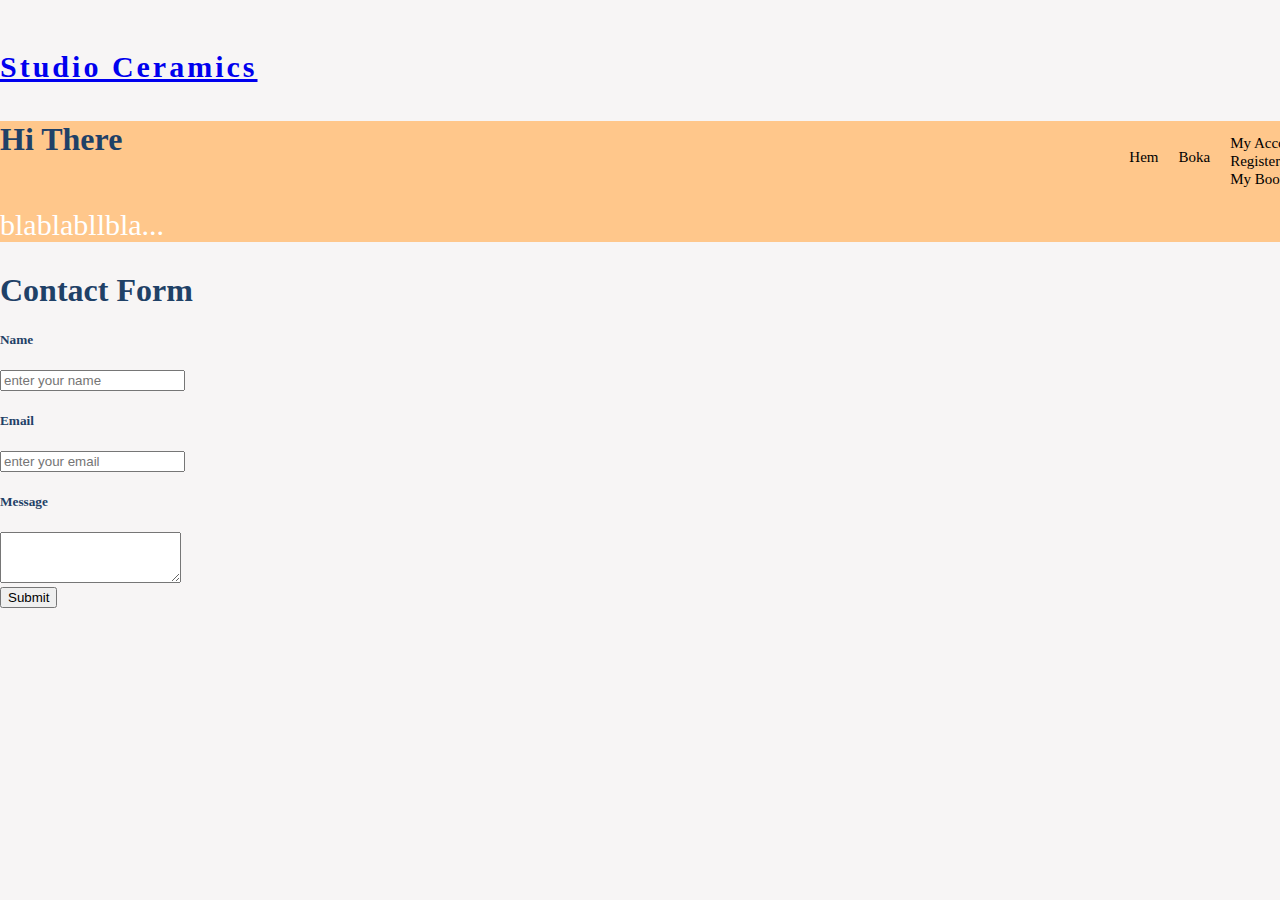
<file: book.html>
<!DOCTYPE html>
<html lang="en">
<head>
    <meta charset="UTF-8">
    <meta name="viewport" content="width=device-width, initial-scale=1.0">
    <link rel="stylesheet" href="css/style.css">
    <link rel="stylesheet" href="https://cdn.jsdelivr.net/npm/bootstrap@4.6.2/dist/css/bootstrap.min.css" integrity="sha384-xOolHFLEh07PJGoPkLv1IbcEPTNtaed2xpHsD9ESMhqIYd0nLMwNLD69Npy4HI+N" crossorigin="anonymous">
    <meta name="viewport" content="width=device-width, initial-scale=1, shrink-to-fit=no">
    <title>Prov</title>
</head>
<body>
    <header>
        <div class="container">
            <nav class="navbar navbar-expand-lg navbar-light bg-light">
                <a class="navbar-brand" href="#">
                <a class="navbar-brand" href="#"><h1 class="heading">Studio Ceramics</h1></a>
                <ul id="menu">
                    <li>
                        <a href="index.html">
                        <p class="nav-link prov">Hem</p>
                        </a>
                    </li>
                    <li>
                        <a href="bootstrap.html">
                            <p class="nav-link prov">Boka</p>
                        </a> 
                    </li>
                    <li class="nav-item dropdown">
                        <a class="nav-link dropdown-toggle" href="#" id="navbarDropdown" role="button" data-toggle="dropdown" aria-haspopup="true" aria-expanded="false">
                        My Account
                        </a>
                        <div class="dropdown-menu" aria-labelledby="navbarDropdown">
                        <a class="dropdown-item" href="#">Register</a>
                        <a class="dropdown-item" href="#">Login</a>
                        <div class="dropdown-divider"></div>
                        <a class="dropdown-item" href="#">My Bookings</a>
                        </div>
                    </li>
                </ul>
            </nav>
        </div>
    </header>

    <div class="container border mt-3 bg light">
        <div class="row">
            <div class ="col-md-6 p-5 text-white info-box">
                <h1>Hi There</h1>
                <p>blablabllbla...</p>
            </div>
            <div class = "col-md-6 py-3">
                <form  onsubmit="return sendMail(this);">
                    <h1>Contact Form</h1>
                    <div class = "form-group">
                        <h5 for="name">Name</h5>
                        <input type="text" class="form-control" id="name" placeholder="enter your name">
                    </div>
                    <div class = "form-group">
                        <h5 for="email">Email</h5>
                        <input type="email" class="form-control" id="email" placeholder="enter your email">
                    </div>
                    <div class = "form-group">
                        <h5 for="message">Message</h5>
                        <textarea class="form-control" rows="3" id="message"></textarea>
                    </div>
                    <button class="btn btn-dark">Submit</button>
                    </div>
                </form>
        </div>
    </div>
    <script src="index.js"></script>
</body>
</file>
<file: css/style.css>
body {
    margin: 0;
    margin-top: 50px;
    background-color: #f7f5f5 !important;
    color: #1F4167;
    
}

nav {
    height: 50px;
}

.heading {
    font-size: 30px;
    font-weight: 100px;
    margin-top: 10px;
    letter-spacing: 3px;
}

#menu {
    width: 100%;
    height: 60px;
    display: inline-flex;
    margin-top: 30px;
    justify-content: flex-end;
    
}

#menu li {
    margin-left: 20px;
    list-style: none;
}

#menu li a {
    text-decoration: none;
    color: black;
    font-size: 15px;
}

#header-image {
    background: url(../css/images/header-image2.jpg) no-repeat;
    background-position: bottom;
    opacity: 0.7;
    height: 900px;
}

.jumbotron {
    height: 300px;
}

.jumbotron-fluid {
    padding-right: 0;
    padding-left: 0;
    border-radius: 0;
    /* opacity: 0.7; */
    background-color: #ff6200 !important;
    color: #f7f5f5;
}

.btn-primary {
    color: #1F4167 !important;
    background-color: #f7f5f5!important; 
    border-color: #f7f5f5!important;
}

.info-box {
    /* if i remove width and height the info-box will be centered */
    /* height: 250px;
    width: 400px; */
    background-color: #ffc78b;

}

.info-box p {
    font-size: 30px;
    color: #ffffff;
    margin-top: 50px;
    
}

.col-centered{
    margin: auto;
    max-width: 300px;
}

.what_we_offer_images {
    background-color: #ff6200;
}

/* index.html style */

.how-it-works-container {
    height: 800px;

}

.how-it-works {
    height: 200px;
    margin-top: 100px;
    background-color: #ffc78b !important;
} 

.how-it-works-heading {
    margin-top: 50px;
    font-size: 30px;
    color:#7d5858;
}

.aktiviteter-container {
    margin-bottom: 10px;
}

.aktiviteter {
    font-size: 30px;
    margin-left: 50px;
    color: #ffc78b;
    position: static;
}

#container {
    width: 100%;
    display: flex;
    flex-direction: row;
    justify-content: space-between;
}

#div-1-container {
    height: 100vh;
    width: 33%;
    margin-top: 10px;
}


#div-2-container  {
    height: 100vh;
    width: 33%;
}

#div-3-container  {
    height: 100vh;
    width: 33%;
}

#div-1-image {
    background: url(../css/images/måla-ceramic.jpg) no-repeat;
    width: 100%;
    height: 900px;
    background-position: right;
    background-size: contain;
    
}

#div-2-image {
    background: url(../css/images/dreja2.jpg) no-repeat;
    width: 100%;
    height: 900px;
    background-position: right;
    background-size: contain;

}

#div-3-image {
    background: url(../css/images/bokakurs.jpg) no-repeat;
    width: 100%;
    height: 900px;
    background-position: right;
    background-size: contain;
    
   
}

/* bootstrap.html style */

.first-div {
    background-color: #ffc78b;
}

.second-div {
    background-color: #f7f5f5;

}
.third-div {
    background-color: #f7f5f5;
}
.fourth-div {
    background-color: #ffc78b;
}

.image-container {
    margin-top: 30px;

} 

.image-container h2 {
    text-align: center;
    margin-top: 50px;

} 

.text-container {
    height: 300px;
    margin-top: 80px;
    word-wrap: break-word;
    
}

img {
    border-radius: 520px;
}

@media screen and (max-width: 576px) {
    #container {
        height: 25vh;
    }
}

@media screen and (max-width: 700px) {
    #container {
        flex-direction: column;
        height: 25vh;

    }

    #div-1-container  {
        width: 100%;
        margin-top: 50px;

    }
    
    #div-2-container  {
        width: 100%;
        margin-top: 50px;
    }
    
    #div-3-container  {
        width: 100%;
        margin-top: 50px;
        
    }

}

@media screen and (max-width: 1240px) {
    #div-1-image {
        margin-top: -110px;
    }

    #div-2-image {
        margin-top: -110px;
    }

    #div-3-image {
        margin-top: -110px;
    }

}
</file>
